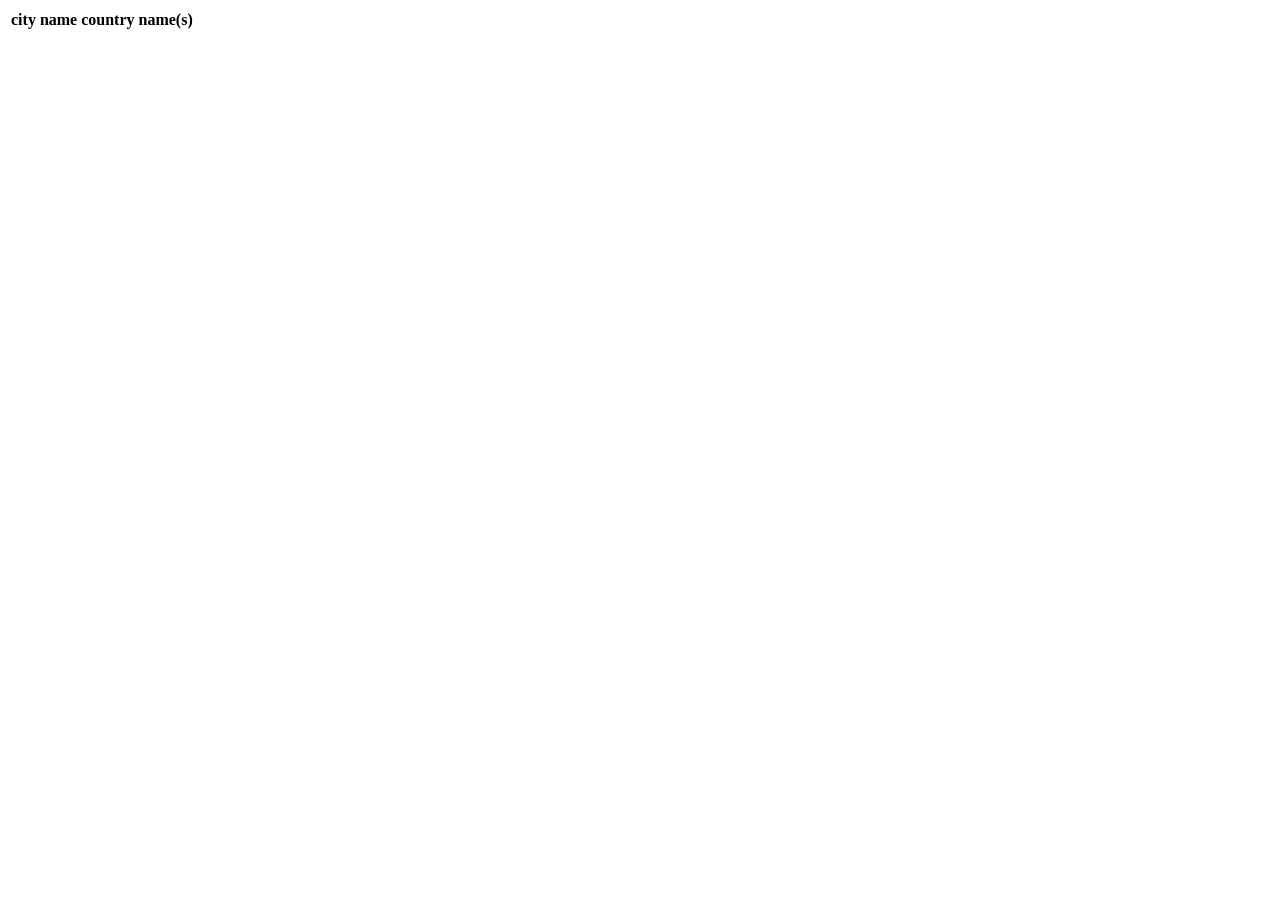
<file: src/main/resources/templates/city/city.html>
<!DOCTYPE html>
<html xmlns:th="http://www.thymeleaf.org">
<html lang="en">
<head>
    <meta charset="UTF-8">
    <title>Title</title>
</head>
<body>

<table class="table table-hover">
    <thead class="text-warning">
    <th>city name</th>
    <th>country name(s)</th>

    </thead>
    <tbody>
    <tr th:each="city:${allCity}">
        <td th:text="${city.getCity()}"></td>
        <td th:text="${city.getCountry().getCountry()}"></td>
        </td>
    </tr>
    </tbody>
</table>

</body>
</html>
</file>
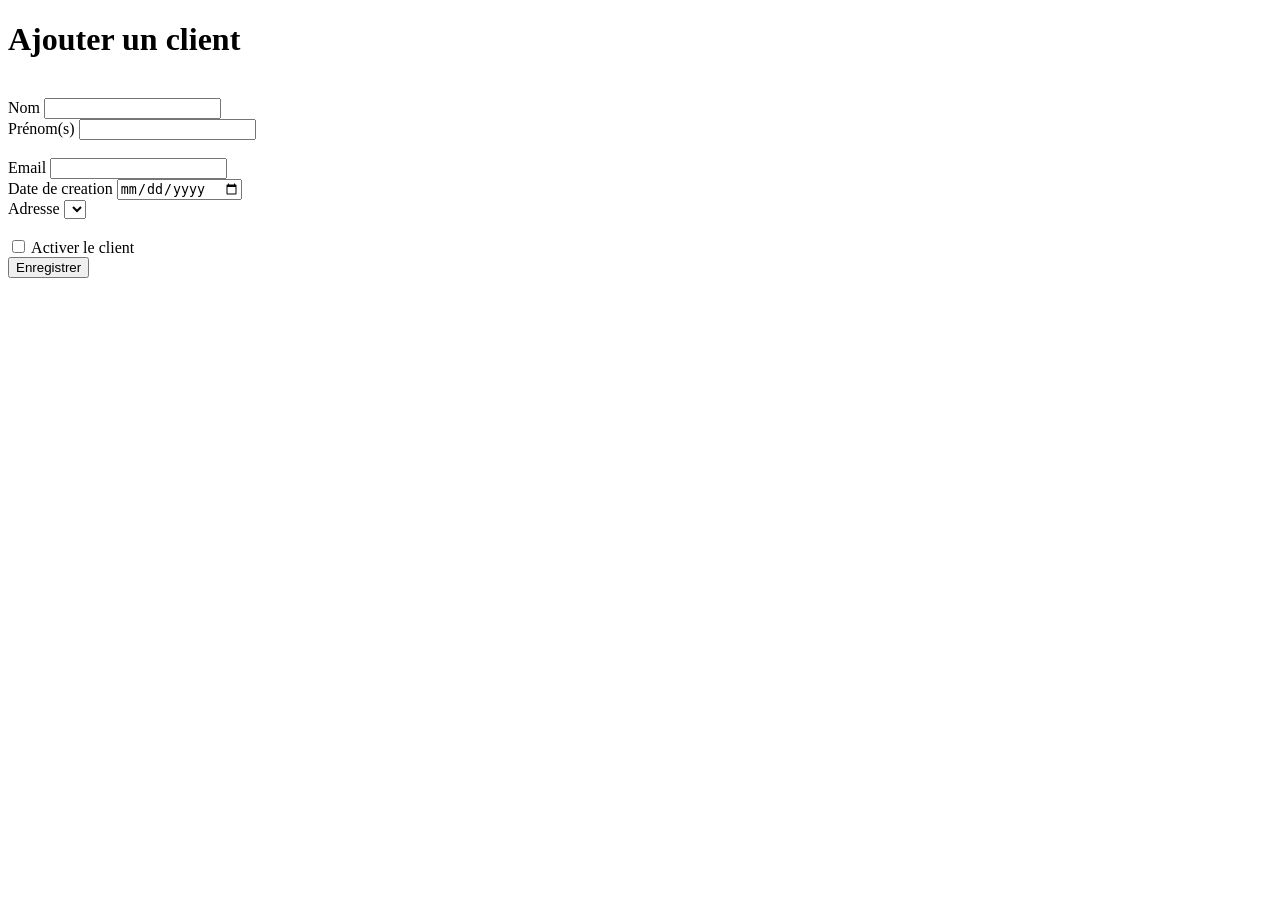
<file: src/main/resources/templates/customer/add.html>
<!DOCTYPE html>
<html xmlns:th="http://www.thymeleaf.org">
<html lang="en">
<head>
    <meta charset="UTF-8">
    <title>Ajouter un client</title>
    <link th:href="@{/css/main.css}" rel="stylesheet" />
</head>
<body>
<div th:replace="fragments/header::top-nav"></div>

<h1>Ajouter un client</h1>

<br>
<form method="post" th:action="@{/customer/save}" th:object="${customer}" action="#">
    <div class="form-row">
        <div class="form-group col-md-6">
            <label for="inputLastName">Nom</label>
            <input required th:field="*{lastName}" type="text" class="form-control"
                   id="inputLastName">
        </div>
        <div class="form-group col-md-6">
            <label for="inputFirstName">Prénom(s)</label>
            <input required th:field="*{firstName}" type="text" class="form-control"
                   id="inputFirstName">
        </div>
    </div>

    <br>

    <div class="form-row">
        <div class="form-group col-md-6">
            <label for="inputEmail4">Email</label>
            <input required type="email" th:field="*{email}" class="form-control"
                   id="inputEmail4">
        </div>
        <div class="form-group col-md-6">
            <label class="label-control">Date de creation</label>
            <input type="date" class="form-control" th:field="*{createDate}"/>
        </div>
    </div>

    <div class="form-row">
        <div class="form-group col-md-6">
            <label for="inputAddress">Adresse</label>
            <select id="inputAddress" th:field="*{addressId}" class="form-control">
                <option th:each="address : ${addresses}"
                        th:value="${address.addressId}"
                        th:text="${address.address}"></option>
            </select>
        </div>

        </div>
    </div>

    <br>

    <div class="form-group">
        <div class="form-check">
            <label class="form-check-label">
                <input class="form-check-input" type="checkbox" th:field="*{active}" th:checked="${customer.active}">
                Activer le client
                <span class="form-check-sign">
                                                    <span class="check"></span>
                                                </span>
            </label>
        </div>
    </div>

    <button type="submit" class="btn btn-success pull-right">Enregistrer</button>

</form>

<!--FOOTER-->
<footer th:replace="fragments/footer::footer"></footer>
</body>
</html>
</file>
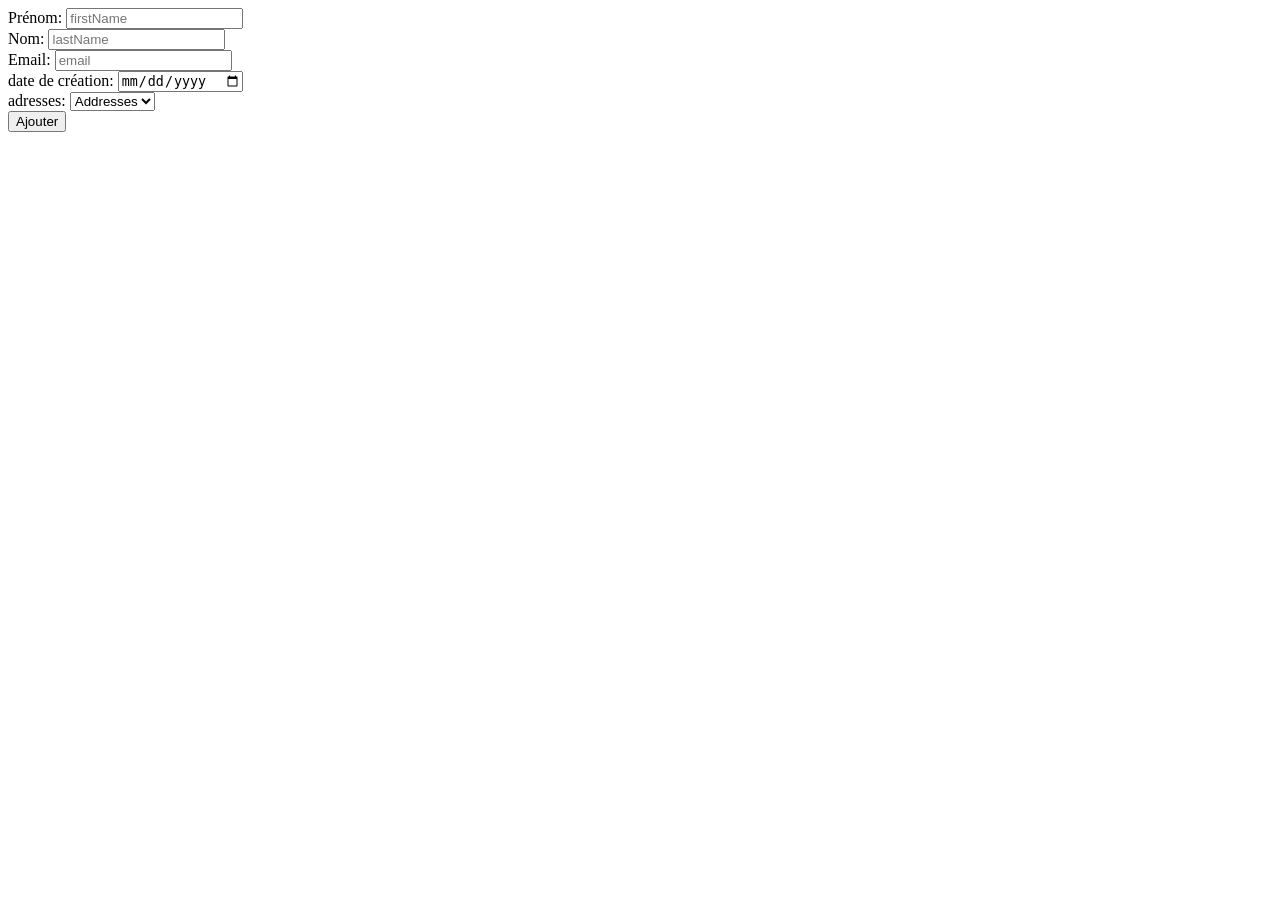
<file: src/main/resources/templates/customer/customerAdd.html>
<!DOCTYPE html>
<html xmlns:th="http://www.thymeleaf.org">
<html lang="en">
<head>
    <meta charset="UTF-8">
    <title>Title</title>
    <link th:href="@{/css/main.css}" rel="stylesheet" />
</head>
<body>
<!--HEADER-->
<div th:replace="fragments/header::top-nav"></div>

<form >
    <label for="add-fname"> Prénom:</label>
    <input type="text" id="add-fname" placeholder="firstName"><br>
    <label for="add-lname"> Nom:</label>
    <input type="text" id="add-lname" placeholder="lastName"><br>
    <label for="add-email"> Email:</label>
    <input type="text" id="add-email" placeholder="email"><br>
    <label for="add-date"> date de création:</label>
    <input type="date" id="add-date" ><br>
    <label for="add-address"> adresses:</label>
    <select name="adress" id="add-address">
        <option value="">Addresses</option>
    </select><br>
    <input type="submit" value="Ajouter">
</form>

<!--FOOTER-->
<footer th:replace="fragments/footer::footer"></footer>
</body>
</html>
</file>
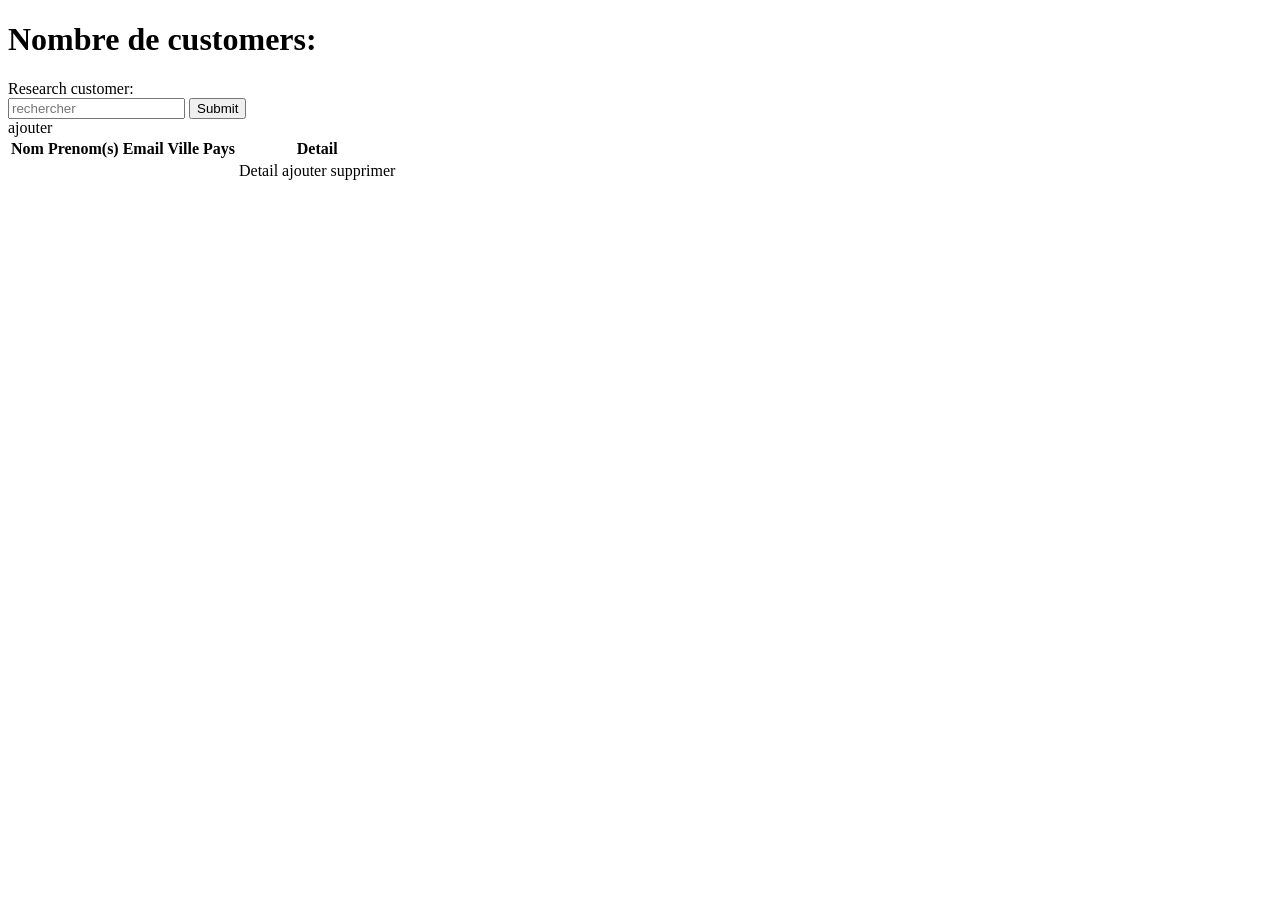
<file: src/main/resources/templates/customer/customers.html>
<!DOCTYPE html>
<html xmlns:th="http://www.thymeleaf.org">
<html lang="en">
<head>
    <meta charset="UTF-8">
    <title>Customers</title>
    <link th:href="@{/css/main.css}" rel="stylesheet" />

</head>
<body>

<!--HEADER-->
<div th:replace="fragments/header::top-nav"></div>

<!--BODY-->
<h1 class="card-title">Nombre de customers: <span th:text="${nbCustomer}"></span></h1>

<form method="post" th:action="@{/customer/doSearchNames}" th:object="${searchNames}">
    <label>Research customer:</label><br>
    <input required th:field="*{firstname}" type="text" placeholder="rechercher">
    <input type="submit" value="Submit">
</form>

<a th:href="${'/customer/new'}" class="buttonLink" role="button"
   aria-disabled="true">ajouter</a>


<!--TABLE-->
<table class="table table-hover">
    <thead class="text-warning">
    <th>Nom</th>
    <th>Prenom(s)</th>
    <th>Email</th>
    <th>Ville</th>
    <th>Pays</th>
    <th>Detail</th>
    </thead>
    <tbody>
    <tr th:each="customer:${allCustomer}">
        <td th:text="${customer.lastName}"></td>
        <td th:text="${customer.firstName}"></td>
        <td th:text="${customer.email}"></td>
        <td th:text="${customer.address.city.city}"></td>
        <td th:text="${customer.address.city.country.country}"></td>
        <td><a th:href="${'/customer/'+customer.customerId}"
        >Detail</a>
        <a th:href="${'/customer/update/'+customer.customerId}">ajouter</a>
        <a th:href="${'/customer/delete/'+customer.customerId}">supprimer</a> </td>

        </td>
    </tr>
    </tbody>
</table>

<!--FOOTER-->
<footer th:replace="fragments/footer::footer"></footer>


</body>
</html>
</file>
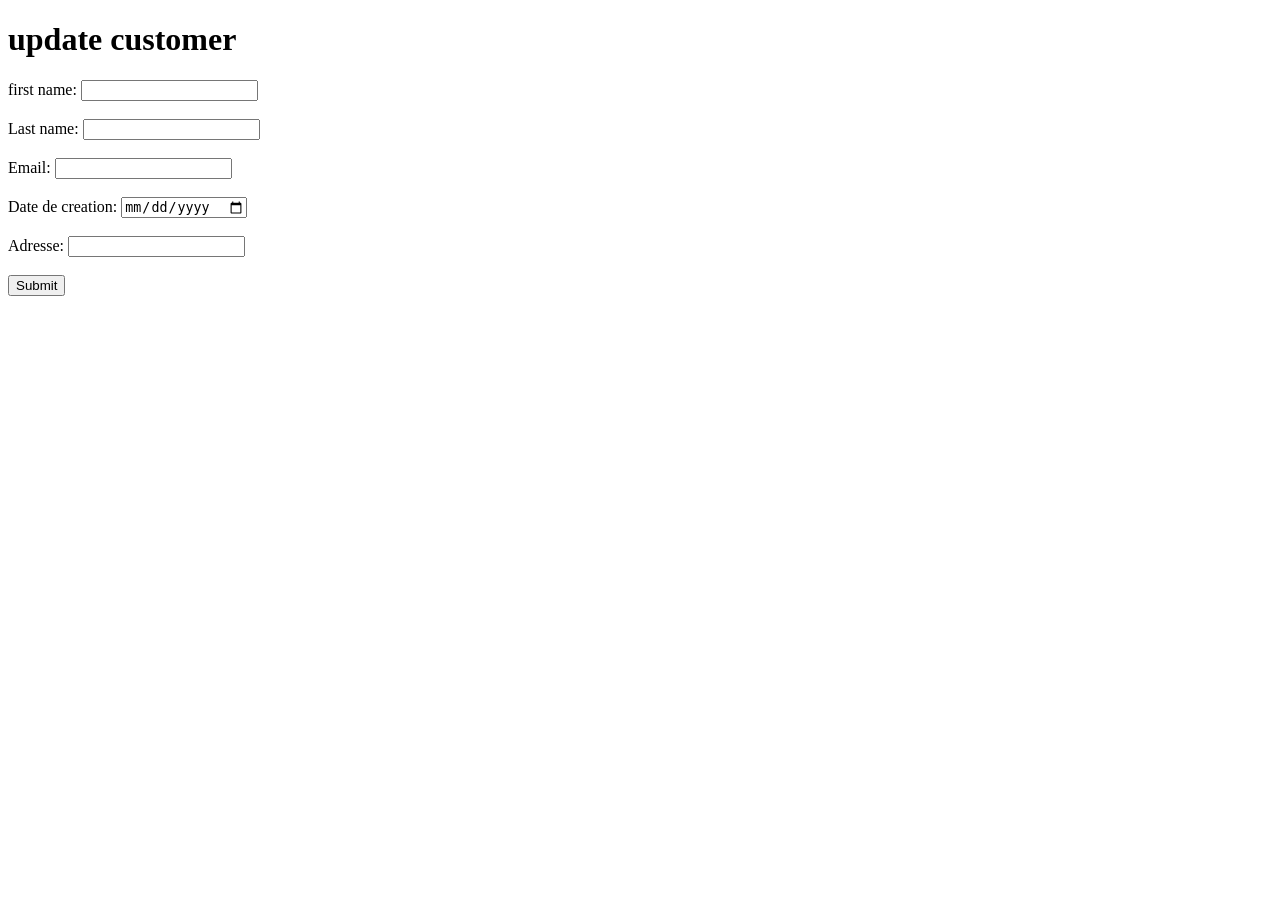
<file: src/main/resources/templates/customer/updateCustomer.html>
<!DOCTYPE html>
<html xmlns:th="http://www.thymeleaf.org">
<html lang="en">
<head>
    <meta charset="UTF-8">
    <title>Title</title>
    <link th:href="@{/css/main.css}" rel="stylesheet" />
</head>
<body>
<h1>update customer</h1>

<form th:action="@{/customer/update/{id}(id=${customer.customerId})}" th:object="${customer}" th:method="POST">
    <label>first name:</label>
    <input type="text" th:field="*{firstName}" id="fname" name="fname"><br><br>
    <label>Last name:</label>
    <input type="text" th:field="*{lastName}" id="lname" name="lname" ><br><br>
    <label>Email:</label>
    <input type="text" th:field="*{email}" id="email" name="email" ><br><br>
    <label>Date de creation:</label>
    <input type="date" th:field="*{createDate}" id="createDate" name="createDate" ><br><br>
    <label>Adresse:</label>
    <input type="text" th:field="*{address}" id="address" name="address" ><br><br>
    <input type="submit" value="Submit">
</form>

</table>
</body>
</html>
</file>
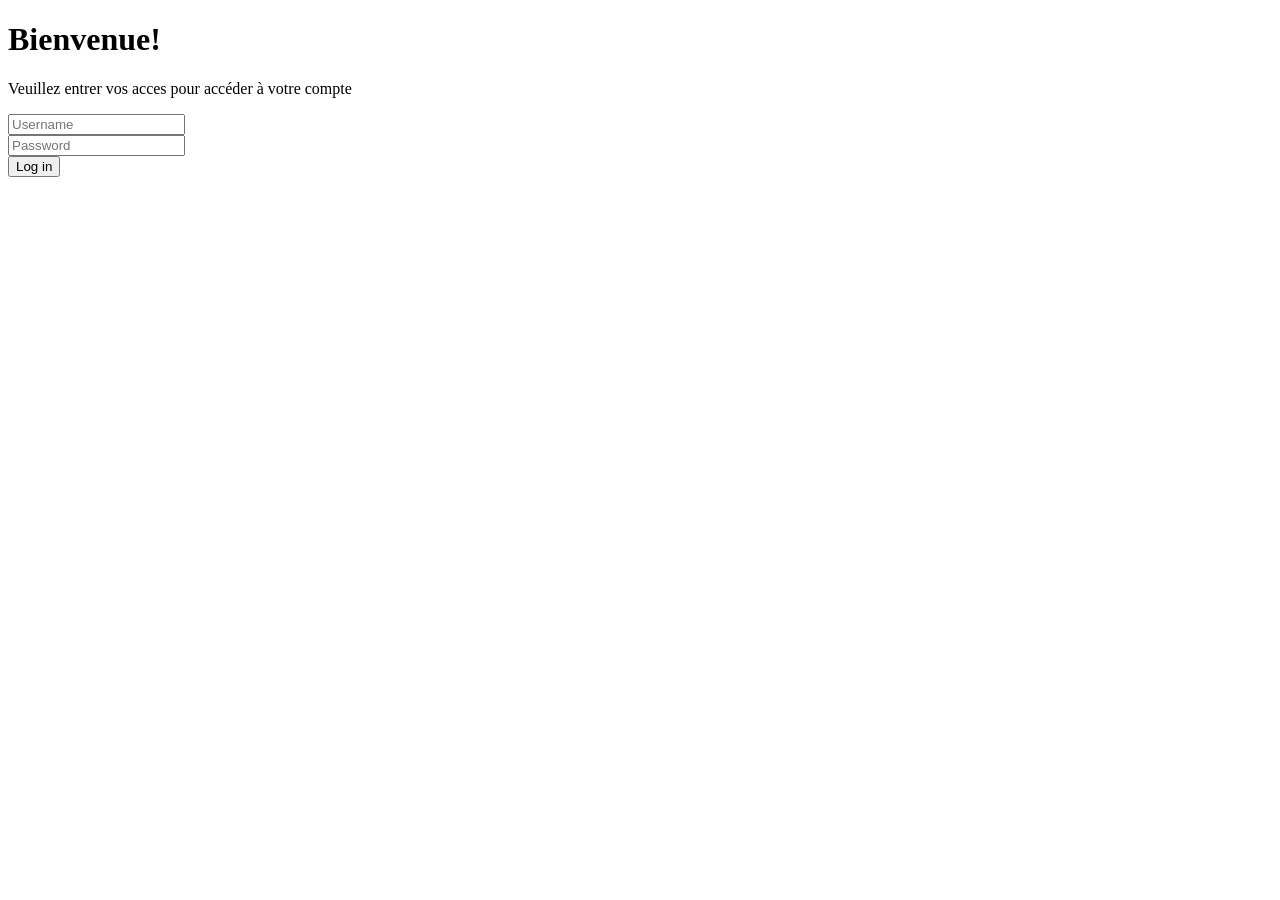
<file: src/main/resources/templates/login/login.html>
<!DOCTYPE html>
<html xmlns:th="http://www.thymeleaf.org">
<html lang="en">
<head>
    <meta charset="UTF-8">
    <title>Title</title>
    <link th:href="@{/css/main.css}" rel="stylesheet" />
</head>
<body>
<h1>Bienvenue!</h1>
<p>Veuillez entrer vos acces pour accéder à votre compte</p>

<form  method="post" th:action="@{/login}">
    <div class="form-group mb-3">
        <div class="input-group input-group-merge input-group-alternative">
            <div class="input-group-prepend">
                <span class="input-group-text"><i class="ni ni-email-83"></i></span>
            </div>
            <input class="form-control" id="username" name="username" required
                   placeholder="Username">
        </div>
    </div>
    <div class="form-group">
        <div class="input-group input-group-merge input-group-alternative">
            <div class="input-group-prepend">
                <span class="input-group-text"><i class="ni ni-lock-circle-open"></i></span>
            </div>
            <input class="form-control" id="password" name="password" required
                   placeholder="Password" type="password">
        </div>
    </div>

    <div class="text-center">
        <button type="submit" class="btn btn-primary my-4">Log in</button>
    </div>
</form>

</body>
</html>
</file>
